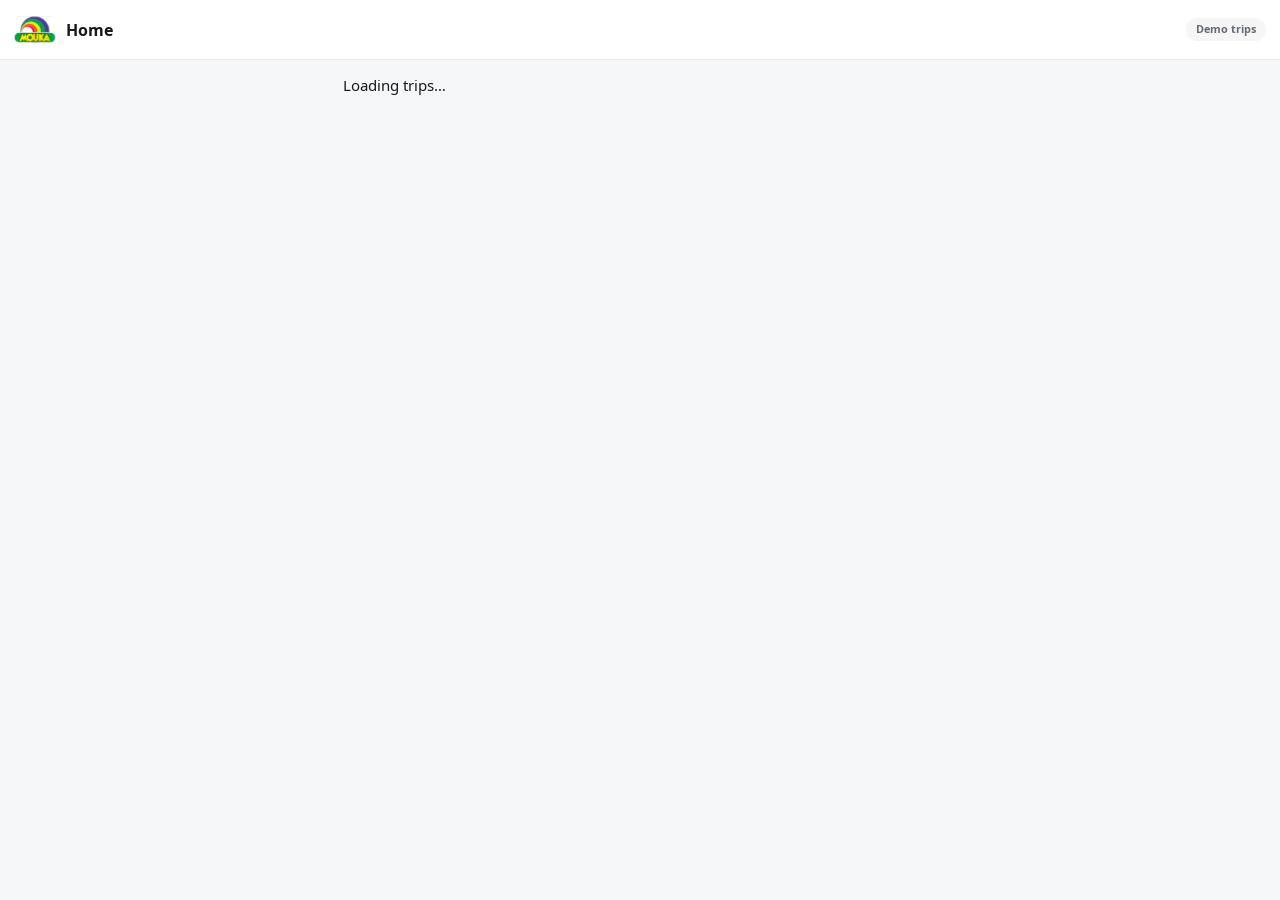
<file: android/assets/index.html>
<!doctype html>
<html lang="en">
<head>
<meta charset="utf-8">
<meta name="viewport" content="width=device-width, initial-scale=1, viewport-fit=cover">
<meta http-equiv="Content-Security-Policy" content="default-src 'self' file:; script-src 'self' file:; style-src 'self' file:; img-src 'self' file:; font-src 'self' file:; connect-src 'none'; object-src 'none'; frame-src 'none'; base-uri 'none'; form-action 'none'">
<title>Mouka Driver</title>
<link rel="stylesheet" href="driver.css">
<script defer src="driver.js"></script>
</head>
<body>
<header id="topbar" class="top">
  <button type="button" id="back" aria-label="Back" hidden>&#8592;</button>
  <img src="mouka.svg" alt="Mouka"><strong id="title">Home</strong>
  <span class="preview">Demo trips</span>
</header>
<main><div id="screen"><p>Loading trips…</p></div></main>
<footer id="dock" hidden></footer>
<nav id="tabs" aria-label="App sections" hidden></nav>
<dialog id="confirm">
  <h2 id="confirmTitle"></h2><p id="confirmText"></p>
  <div class="dialogActions"><button id="cancel" class="button">Cancel</button><button id="approve" class="button primary"></button></div>
</dialog>
<p id="toast" role="status" aria-live="polite" hidden></p>
<p id="notice" role="status" aria-live="polite" hidden></p>
</body>
</html>
</file>
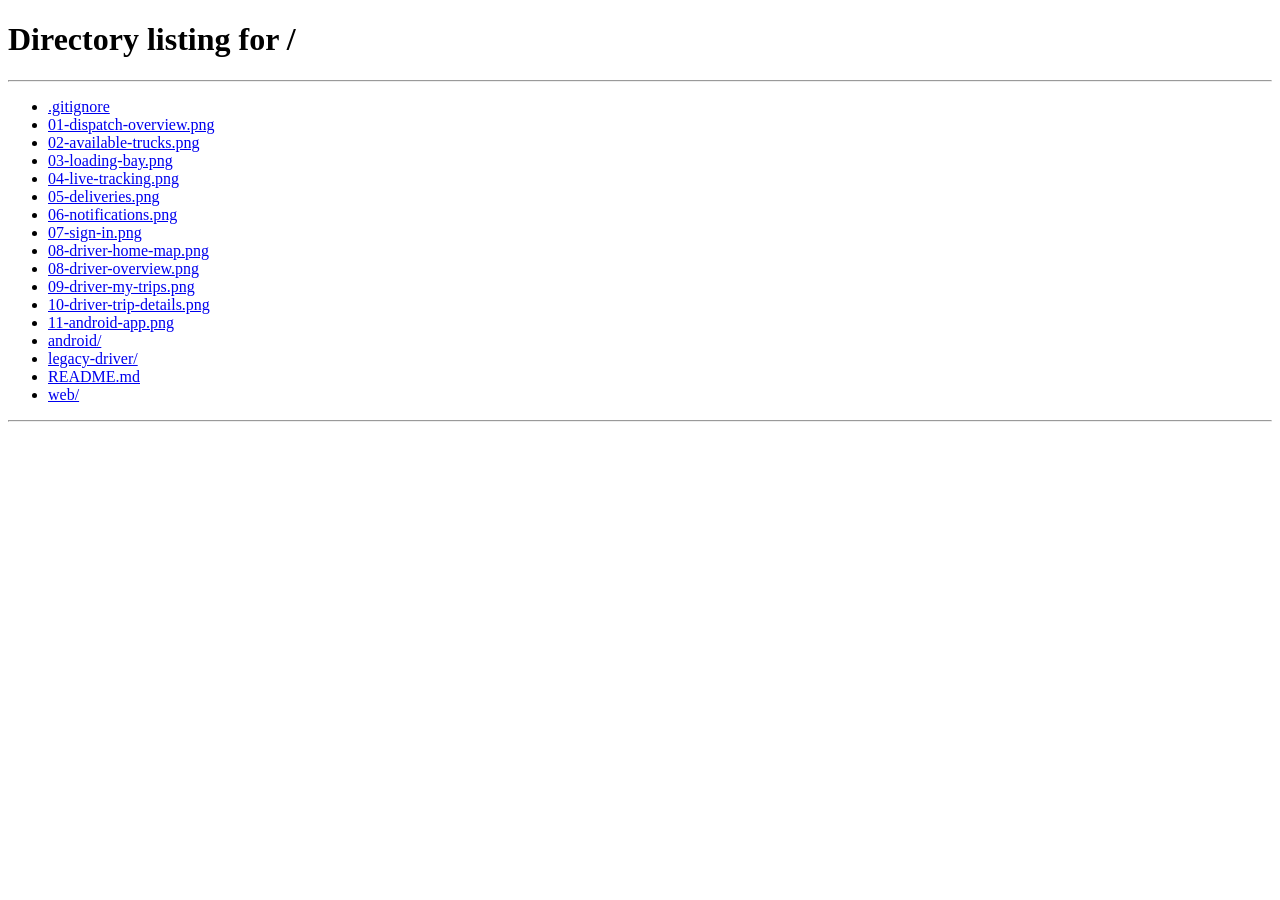
<file: web/driver/index.html>
<!doctype html>
<html lang="en">
<head>
<meta charset="utf-8">
<meta name="viewport" content="width=device-width, initial-scale=1, viewport-fit=cover">
<meta http-equiv="Content-Security-Policy" content="default-src 'self'; script-src 'self'; style-src 'self'; img-src 'self'; font-src 'self'; connect-src 'none'; object-src 'none'; frame-src https://www.openstreetmap.org; base-uri 'none'; form-action 'none'">
<title>Mouka Driver | Browser preview</title>
<meta name="description" content="Try the Mouka Driver trip and delivery workflow with sample assignments.">
<link rel="icon" href="mouka.svg" type="image/svg+xml">
<link rel="stylesheet" href="driver.css">
<script defer src="preview.js"></script>
<script defer src="driver.js"></script>
<script defer src="workspace.js"></script>
<script type="module" src="workspace-entry.js"></script>
</head>
<body>
<div id="driverWorkspace" class="workspace" hidden>
<button id="navScrim" type="button" class="nav-scrim" aria-label="Close navigation" hidden></button>
<aside id="driverSidebar" class="driver-sidebar" aria-label="Driver workspace navigation">
  <div class="side-brand"><img src="mouka.svg" alt="Mouka"><div><strong>Mouka Driver</strong><small>Delivery workspace</small></div><button id="railToggle" type="button" class="plain-icon" aria-label="Collapse sidebar" title="Collapse sidebar"></button><button id="navClose" type="button" class="plain-icon" aria-label="Close navigation"></button></div>
  <button type="button" id="sideSearch" class="side-search" title="Search"></button>
  <nav id="driverNav" aria-label="Driver workspace"></nav>
  <button type="button" id="darkSwitch" class="dark-switch" role="switch" aria-checked="false" title="Dark mode"></button>
  <div class="side-account">
    <div id="driverSettings" class="settings-panel" hidden>
      <strong>Appearance</strong>
      <div id="appearanceOptions" class="theme-options" role="group" aria-label="Appearance"></div>
      <label for="driverFont">Font size</label>
      <select id="driverFont"><option value="compact">Compact</option><option value="standard">Standard</option><option value="large">Large</option></select>
      <button type="button" id="signOut" class="side-link">Sign out</button>
    </div>
    <button id="accountSettings" type="button" aria-expanded="false" aria-controls="driverSettings">
      <span id="sidebarInitials" class="driver-avatar">AD</span><span class="side-identity"><strong>Account settings</strong><small id="sidebarDriver">Driver account</small></span>
      <span id="accountChevron" aria-hidden="true"></span>
    </button>
  </div>
</aside>
<div class="workspace-body">
  <header class="workspace-top">
    <button id="navToggle" type="button" class="plain-icon" aria-controls="driverSidebar" aria-expanded="false" aria-label="Open navigation"></button>
    <span id="workspaceCrumb">Dispatch Overview</span>
    <span class="preview">Browser demo</span>
  </header>
  <main class="workspace-main"><div id="screen"><p>Loading trips…</p></div></main>
</div>
<footer id="dock" hidden></footer>
<nav id="tabbar" class="tabbar" aria-label="Quick navigation"></nav>
<dialog id="confirm">
  <h2 id="confirmTitle"></h2><p id="confirmText"></p>
  <div class="dialogActions"><button id="cancel" class="secondary">Cancel</button><button id="approve" class="primary"></button></div>
</dialog>
<p id="notice" role="status" aria-live="polite" hidden></p>
<dialog id="quickSearch" aria-label="Search trips and pages"></dialog>
</div>
</body>
</html>
</file>
<file: android/assets/driver.css>
/* Mouka Driver for Android. Colours and parts match the Driver web app. */
@font-face{font-family:Noto;src:url(NotoSans-Regular.woff) format("woff");font-display:swap}
@font-face{font-family:Noto;src:url(NotoSans-Bold.woff) format("woff");font-weight:700;font-display:swap}
:root { color-scheme:light; --bg:#f6f7f8; --surface:#fff; --soft:#f5f4f2; --pill:#f6f6f7; --edge:#e9eaec; --strong:#d5d9df; --ink:#17191c; --muted:#656b73; --accent:#2563d9; --accent-soft:#eaf1fd; --violet:#4a31c9; --violet-fill:#5b3fe8; --violet-soft:#f1eefd; --green:#0c7a48; --green-soft:#e3f6ec; --amber:#96500a; --amber-soft:#fdf1df; --red:#b4232f; --red-soft:#fdebec; --dark:#1b1210; --on-dark:#fff; --land:#eef0f1; --building:#e1e4e7; --street:#fff; --water:#ccd5dd; --highway:#f8dc94; --shadow:0 1px 2px #1018280f; --lift:0 12px 30px #10182822; }
:root[data-theme="dark"] { color-scheme:dark; --bg:#0f1620; --surface:#17212e; --soft:#121b26; --pill:#121b26; --edge:#29384a; --strong:#3a4d63; --ink:#eef2f7; --muted:#a3b1c2; --accent:#7bb0ff; --accent-soft:#1d3354; --violet:#c3b6ff; --violet-soft:#241f44; --green:#7bdca9; --green-soft:#163a2d; --amber:#ffcb80; --amber-soft:#3f3018; --red:#ffa8b0; --red-soft:#46232b; --dark:#eef2f7; --on-dark:#121b26; --land:#14202f; --building:#1a293b; --street:#263a50; --water:#0b141f; --highway:#6d5a2c; --shadow:0 1px 2px #0006; --lift:0 14px 34px #0008; }
* { box-sizing:border-box; }
[hidden] { display:none !important; }
html { -webkit-text-size-adjust:100%; }
body { margin:0; background:var(--bg); color:var(--ink); font:15px/1.5 Inter,"Segoe UI",Noto,Roboto,system-ui,sans-serif; -webkit-font-smoothing:antialiased; }
button, input, select, textarea { font:inherit; color:inherit; }
button { cursor:pointer; -webkit-tap-highlight-color:transparent; }
button:disabled { cursor:default; opacity:.45; }
:focus-visible { outline:2px solid var(--accent); outline-offset:2px; }
h1, h2, p { margin:0; }
h1 { font-size:1.35rem; font-weight:700; letter-spacing:-.02em; line-height:1.25; }
h1[tabindex="-1"]:focus { outline:none; }
h2 { font-size:1rem; font-weight:650; }
strong, b { font-weight:600; }
small { color:var(--muted); font-size:.78rem; }
.icon { width:20px; height:20px; flex:none; vertical-align:middle; }
@keyframes rise { from { opacity:0; transform:translateY(8px); } to { opacity:1; transform:none; } }

.top { position:sticky; top:0; z-index:3; display:flex; align-items:center; gap:10px; min-height:60px; padding:8px 14px; border-bottom:1px solid var(--edge); background:var(--surface); }
.top img { width:42px; height:32px; object-fit:contain; }
.top strong { flex:1; font-size:1rem; }
.top .preview { padding:3px 10px; border-radius:99px; background:var(--pill); color:var(--muted); font-size:.68rem; font-weight:600; }
#back { display:grid; place-items:center; width:42px; height:42px; padding:0; border:0; border-radius:50%; background:var(--pill); }
main { max-width:620px; margin:auto; padding:14px 13px 92px; }
body.has-dock main { padding-bottom:190px; }
body.signed-out main { max-width:620px; padding:0; }
#screen { display:grid; grid-template-columns:minmax(0,1fr); gap:13px; animation:rise .2s ease-out; }

.button { display:inline-flex; align-items:center; justify-content:center; gap:8px; min-height:48px; padding:10px 18px; border:1px solid var(--edge); border-radius:14px; background:var(--surface); font-weight:600; box-shadow:var(--shadow); transition:transform .1s; }
.button:active { transform:scale(.98); }
.button.wide { width:100%; }
.button.primary { border-color:transparent; background:#2563d9; color:#fff; }
.button.purple { border-color:transparent; background:var(--violet-fill); color:#fff; box-shadow:0 8px 18px #5b3fe83d; }
.button.accept, .button.confirm { border-color:transparent; background:#0c7a48; color:#fff; }
.button.end, .button.danger { border-color:transparent; background:#b4232f; color:#fff; }
.more { padding:6px 0; border:0; background:none; color:var(--violet); font-size:.8rem; font-weight:600; }
.chip { display:inline-flex; align-items:center; gap:6px; padding:3px 10px; border-radius:99px; background:var(--soft); color:var(--muted); font-size:.68rem; font-weight:600; letter-spacing:0; text-transform:none; white-space:nowrap; }
.chip::before { content:''; width:6px; height:6px; border-radius:50%; background:currentColor; }
.chip.green { background:var(--green-soft); color:var(--green); }
.chip.amber { background:var(--amber-soft); color:var(--amber); }
.chip.violet { background:var(--violet-soft); color:var(--violet); }
.chip.red { background:var(--red-soft); color:var(--red); }
.avatar { display:grid; place-items:center; flex:none; width:48px; height:48px; border-radius:50%; background:#dcebfa; color:#124a80; font-weight:800; }

.panel { min-width:0; padding:16px 15px; border:1px solid var(--edge); border-radius:18px; background:var(--surface); }
.panel > header { display:flex; align-items:flex-start; justify-content:space-between; gap:10px; margin-bottom:12px; }
.panel > header small { display:block; }
.eyebrow { display:flex; align-items:center; justify-content:space-between; gap:8px; color:var(--muted); font-size:.7rem; font-weight:600; letter-spacing:.07em; text-transform:uppercase; }
.summary h1 { margin:7px 0 12px; }
.summary dl { display:grid; grid-template-columns:1fr 1fr; gap:12px; margin:0; }
.summary dt { color:var(--muted); font-size:.72rem; }
.summary dd { margin:1px 0 0; font-size:.86rem; font-weight:600; overflow-wrap:anywhere; }
.empty { display:grid; justify-items:center; gap:9px; padding:36px 18px; color:var(--muted); text-align:center; }
.empty .icon { width:36px; height:36px; }
.empty h2 { color:var(--ink); }
.none { padding:18px; border:1px dashed var(--strong); border-radius:13px; color:var(--muted); text-align:center; }
.demo-note { display:flex; gap:9px; padding:10px 12px; border-radius:13px; background:var(--accent-soft); color:var(--accent); font-size:.78rem; }
.demo-note .icon { width:17px; height:17px; margin-top:1px; }
.hint { color:var(--muted); font-size:.78rem; text-align:center; }

.rows { margin:0; padding:0; list-style:none; }
.rows li + li { border-top:1px solid var(--edge); }
.rows button { display:flex; align-items:center; gap:12px; width:100%; min-height:62px; padding:9px 0; border:0; background:transparent; text-align:left; }
.row-icon { display:grid; place-items:center; flex:none; width:40px; height:40px; border-radius:12px; background:var(--accent-soft); color:var(--accent); }
.row-copy { flex:1; min-width:0; }
.row-copy strong, .row-copy small { display:block; overflow-wrap:anywhere; }
.rows button > .icon { width:17px; color:var(--muted); }

/* Welcome */
.welcome { display:flex; flex-direction:column; min-height:100vh; }
.welcome-art { display:flex; flex:1; flex-direction:column; justify-content:flex-end; align-items:flex-start; min-height:330px; padding:26px 22px; background:linear-gradient(180deg,#07182a99,#07182a33 45%,#07182af0),url(access-depot.webp) 63% center/cover #14283a; color:#fff; }
.welcome-art img { width:96px; height:64px; margin-bottom:auto; object-fit:contain; }
.welcome-art h1 { font-size:2.1rem; }
.welcome-art p { color:#d8e6f4; }
.welcome-card { display:grid; gap:12px; padding:24px 20px 32px; background:var(--surface); }
.welcome-card p { color:var(--muted); }

/* Home */
.greeting p { color:var(--muted); font-size:.68rem; font-weight:600; letter-spacing:.07em; text-transform:uppercase; }
.request-alert { display:flex; align-items:center; gap:12px; width:100%; padding:13px; border:1px solid var(--violet-fill); border-radius:16px; background:var(--violet-soft); text-align:left; }
.request-alert > span:first-child { display:grid; place-items:center; flex:none; width:42px; height:42px; border-radius:13px; background:var(--violet-fill); color:#fff; }
.request-alert > span:nth-child(2) { flex:1; }
.request-alert strong, .request-alert small { display:block; }
.stats { display:grid; grid-template-columns:repeat(4,minmax(0,1fr)); gap:7px; }
.stats button { min-width:0; padding:9px 4px; border:1px solid var(--edge); border-radius:14px; background:var(--surface); text-align:center; }
.stats span { display:block; overflow:hidden; color:var(--muted); font-size:.62rem; font-weight:600; text-overflow:ellipsis; text-transform:uppercase; white-space:nowrap; }
.stats b { display:block; font-size:1.35rem; }
.stage { display:grid; gap:9px; padding:17px 14px 14px; border-radius:20px; background:var(--soft); border:1px solid var(--edge); }
.stage h2 { font-size:1.2rem; }
.flag { display:flex; align-items:center; gap:9px; color:var(--violet); font-size:.68rem; font-weight:700; letter-spacing:.07em; text-transform:uppercase; }
.flag i { width:10px; height:10px; border-radius:50%; background:var(--violet-fill); box-shadow:0 0 0 4px #5b3fe82b; }
.flag.completed { color:var(--green); }
.flag.completed i { background:#17a354; box-shadow:0 0 0 4px #17a3542b; }
.stage .button { min-height:52px; margin-top:3px; }

/* Map */
.map { position:relative; height:270px; margin:0; overflow:hidden; border:1px solid var(--edge); border-radius:16px; background:var(--land); }
.map.tall { height:310px; }
.map svg { width:100%; height:100%; overflow:visible; }
.map figcaption { position:absolute; bottom:7px; left:7px; padding:1px 7px; border-radius:5px; background:var(--surface); color:var(--muted); font-size:.62rem; }
.map .land { fill:var(--land); }
.map .building { fill:var(--building); }
.map .street { fill:none; stroke:var(--street); stroke-width:2.5; }
.map .water { fill:none; stroke:var(--water); stroke-width:34; }
.map .highway { fill:none; stroke:var(--highway); stroke-width:4; }
.map :is(.route-done,.route-ahead) { fill:none; stroke-width:7; stroke-linecap:round; stroke-linejoin:round; }
.map .route-done { stroke:#1b4fb8; }
.map .route-ahead { stroke:#93b4ea; }
.map .marker circle { fill:#1b4fb8; stroke:#fff; stroke-width:4; }
.map .marker.pickup circle { fill:#17191c; }
.map .marker.done circle { fill:#17a354; }
.map .marker rect { fill:var(--surface); }
.map .marker text { fill:var(--ink); font-size:17px; font-weight:700; text-anchor:middle; }
.map .marker .kind { fill:var(--muted); font-size:12px; letter-spacing:.8px; }
.map .vehicle .halo { fill:#2563d92b; }
.map .vehicle .body { fill:#14283a; stroke:#fff; stroke-width:3; }
.map .vehicle .glyph { fill:none; stroke:#fff; stroke-width:2; stroke-linejoin:round; }

.tracking { display:flex; align-items:center; gap:12px; width:100%; padding:12px 14px; border:1px solid var(--edge); border-radius:15px; background:var(--surface); text-align:left; }
.tracking i { flex:none; width:10px; height:10px; border-radius:50%; background:#8b929a; }
.tracking.on i { background:#17a354; animation:pulse 1.8s infinite; }
.tracking.paused i { background:#f0931f; }
.tracking > span { flex:1; min-width:0; }
.tracking strong, .tracking small { display:block; }
.tracking em { color:var(--violet); font-size:.74rem; font-style:normal; font-weight:600; white-space:nowrap; }
@keyframes pulse { 0% { box-shadow:0 0 0 0 #17a35466; } 70% { box-shadow:0 0 0 9px #17a35400; } 100% { box-shadow:0 0 0 0 #17a35400; } }

.stops, .history { margin:0; padding:0; list-style:none; }
.stops li { position:relative; display:flex; align-items:center; gap:12px; padding-bottom:17px; }
.stops li:last-child { padding-bottom:0; }
.stops li:not(:last-child)::before { content:''; position:absolute; top:35px; bottom:2px; left:16px; border-left:2px dashed var(--edge); }
.stops i { display:grid; place-items:center; flex:none; width:34px; height:34px; border:1px solid var(--edge); border-radius:50%; font-size:.78rem; font-style:normal; font-weight:700; }
.stops i .icon { width:17px; height:17px; }
.stops li > span { flex:1; min-width:0; }
.stops strong, .stops small { display:block; }
.stops em { color:var(--violet); font-size:.72rem; font-style:normal; font-weight:600; }
.stops .done i { border-color:transparent; background:var(--green-soft); color:var(--green); }
.stops .done em { color:var(--green); }
.stops .next i { border-color:transparent; background:var(--violet-fill); color:#fff; box-shadow:0 0 0 5px #5b3fe826; }
.history li { position:relative; padding:0 0 14px 22px; font-size:.86rem; font-weight:500; }
.history li:last-child { padding-bottom:0; }
.history li::before { content:''; position:absolute; top:6px; left:1px; width:9px; height:9px; border-radius:50%; background:var(--strong); }
.history li:first-child::before { background:var(--violet-fill); box-shadow:0 0 0 4px #5b3fe826; }
.history li:not(:last-child)::after { content:''; position:absolute; top:19px; bottom:2px; left:5px; border-left:1px solid var(--strong); }

/* My Trips */
.pills { display:flex; gap:7px; overflow-x:auto; padding-bottom:3px; }
.pills button { display:inline-flex; flex:none; align-items:center; gap:7px; min-height:40px; padding:6px 14px; border:1px solid var(--edge); border-radius:99px; background:var(--surface); font-size:.8rem; font-weight:600; }
.pills em { font-style:normal; opacity:.65; }
.pills button[aria-pressed="true"] { border-color:transparent; background:var(--dark); color:var(--on-dark); }
.group { --tone:#8b929a; min-width:0; }
.group.violet { --tone:#6a4cf0; }
.group.amber { --tone:#f0931f; }
.group.green { --tone:#17a354; }
.group h2 { display:flex; align-items:center; gap:9px; margin-bottom:9px; }
.group h2 i { width:9px; height:9px; border-radius:50%; background:var(--tone); }
.group h2 em { padding:0 8px; border-radius:99px; background:var(--surface); font-size:.72rem; font-style:normal; }
.cards, .request-list { display:grid; grid-template-columns:minmax(0,1fr); gap:12px; margin:0; padding:0; list-style:none; }
.trip-card > button { display:block; width:100%; padding:6px; overflow:hidden; border:1px solid var(--edge); border-radius:18px; background:var(--soft); text-align:left; }
.trip-top { position:relative; display:block; height:132px; overflow:hidden; }
.trip-top .chip { position:absolute; z-index:2; top:7px; left:7px; background:var(--surface); box-shadow:var(--shadow); }
.trip-name { position:absolute; z-index:2; bottom:12px; left:9px; width:46%; }
.trip-name strong { display:block; font-size:1.08rem; }
.trip-name small { display:block; }
.truck-picture { position:absolute; top:-3%; left:41%; height:108%; max-width:none; }
.trip-info { display:grid; gap:6px; padding:13px; border:1px solid var(--edge); border-radius:13px; background:var(--surface); }
.measure { display:flex; justify-content:space-between; gap:8px; margin-top:5px; color:var(--muted); font-size:.76rem; }
progress { display:block; width:100%; height:6px; border:0; border-radius:9px; overflow:hidden; appearance:none; background:var(--edge); }
progress::-webkit-progress-bar { background:var(--edge); }
progress::-webkit-progress-value { background:#f0931f; border-radius:9px; }
progress.violet::-webkit-progress-value { background:var(--violet-fill); }
progress.green::-webkit-progress-value { background:#17a354; }

.request { display:grid; gap:8px; padding:16px 14px; border:1px solid var(--edge); border-radius:18px; background:var(--surface); box-shadow:var(--shadow); }
.request .button { margin-top:6px; }

.list-tools { display:flex; align-items:center; justify-content:space-between; gap:10px; color:var(--muted); font-size:.8rem; }
.notices { margin:0; padding:0; list-style:none; overflow:hidden; border:1px solid var(--edge); border-radius:18px; background:var(--surface); }
.notices li + li { border-top:1px solid var(--edge); }
.notices button { display:flex; align-items:center; gap:12px; width:100%; min-height:78px; padding:12px; border:0; background:transparent; text-align:left; }
.notices button > .icon { width:17px; color:var(--muted); }
.notices .row-copy strong { font-weight:500; }
.notices .unseen .row-copy strong { font-weight:700; }
.notices strong i { display:inline-block; width:7px; height:7px; margin-left:7px; border-radius:50%; background:#e0444f; }
.solid { display:grid; place-items:center; flex:none; width:44px; height:44px; border-radius:14px; background:var(--dark); color:var(--on-dark); }

.banner { display:flex; align-items:center; gap:13px; width:100%; padding:16px; border:0; border-radius:18px; background:var(--violet-soft); text-align:left; }
.banner > span:nth-child(2) { flex:1; min-width:0; }
.banner strong, .banner small { display:block; }
.segments { display:grid; grid-template-columns:repeat(3,1fr); gap:3px; padding:4px; border-radius:13px; background:var(--pill); }
.segments button { min-height:42px; border:0; border-radius:10px; background:transparent; font-size:.82rem; font-weight:600; }
.segments button[aria-pressed="true"] { background:var(--surface); box-shadow:var(--shadow); }

.categories { display:grid; grid-template-columns:repeat(2,minmax(0,1fr)); gap:9px; }
.categories button { display:flex; align-items:center; gap:10px; min-height:62px; padding:10px; border:1px solid var(--edge); border-radius:15px; background:var(--surface); font-size:.8rem; font-weight:600; text-align:left; }
.categories button span { display:grid; place-items:center; flex:none; width:38px; height:38px; border-radius:12px; background:var(--dark); color:var(--on-dark); }
.categories button[aria-pressed="true"] { border-color:var(--violet-fill); box-shadow:0 0 0 1px var(--violet-fill); }
.categories button[aria-pressed="true"] span { background:var(--violet-fill); color:#fff; }
.form { display:grid; grid-template-columns:minmax(0,1fr); gap:8px; }
.form > label { font-size:.8rem; font-weight:600; }
.form input:not([type="radio"]), .form select, .form textarea { display:block; width:100%; min-width:0; min-height:48px; margin-top:3px; padding:10px 12px; border:1px solid var(--strong); border-radius:12px; background:var(--surface); }
.form textarea { min-height:110px; resize:vertical; }
.form .choice { display:flex; align-items:center; gap:12px; min-height:48px; padding:10px 13px; border:1px solid var(--edge); border-radius:13px; font-weight:500; }
.choice input { width:20px; height:20px; accent-color:#5b3fe8; }
.reports { margin:0; padding:0; list-style:none; }
.reports li { padding:11px 0; border-top:1px solid var(--edge); }
.reports li:first-child { border-top:0; padding-top:0; }
.reports strong, .reports small { display:block; }
.reports p { overflow-wrap:anywhere; }
.health { --tone:#8b929a; display:flex; gap:13px; padding:15px; border:1px solid var(--edge); border-radius:17px; background:var(--surface); }
.health.green { --tone:#17a354; }
.health.amber { --tone:#f0931f; }
.health.violet { --tone:#6a4cf0; }
.health > span { position:relative; display:grid; place-items:center; flex:none; width:46px; height:46px; overflow:hidden; border-radius:14px; color:var(--tone); }
.health > span::before { content:''; position:absolute; inset:0; background:var(--tone); opacity:.15; }
.health strong { display:block; font-size:1.05rem; }
.health p { color:var(--muted); font-size:.8rem; }
.faq { overflow:hidden; border:1px solid var(--edge); border-radius:18px; background:var(--surface); }
.faq details + details { border-top:1px solid var(--edge); }
.faq summary { display:flex; align-items:center; justify-content:space-between; gap:10px; min-height:56px; padding:12px 15px; list-style:none; font-weight:600; }
.faq summary::-webkit-details-marker { display:none; }
.faq summary::after { content:'+'; color:var(--muted); font-size:1.3rem; }
.faq details[open] summary::after { content:'−'; }
.faq p { padding:0 15px 15px; color:var(--muted); }

/* Bottom bar and tabs */
#dock { position:fixed; z-index:3; right:0; bottom:66px; left:0; border-top:1px solid var(--edge); background:var(--surface); box-shadow:0 -8px 24px #10182814; }
.bar { display:grid; gap:4px; max-width:620px; margin:auto; padding:10px 14px; }
.bar .button { min-height:54px; font-size:1rem; }
.bar p { color:var(--muted); font-size:.74rem; text-align:center; }
.bar.split { grid-template-columns:1fr 1.7fr; gap:10px; }
#tabs { position:fixed; z-index:4; right:0; bottom:0; left:0; display:grid; grid-template-columns:repeat(5,1fr); height:66px; padding:5px; border-top:1px solid var(--edge); background:var(--surface); }
#tabs button { position:relative; display:grid; place-content:center; justify-items:center; gap:3px; min-width:0; padding:0; border:0; border-radius:13px; background:transparent; color:var(--muted); font-size:.64rem; font-weight:600; }
#tabs button[aria-current="page"] { background:var(--accent-soft); color:var(--accent); }
#tabs em { position:absolute; top:3px; left:calc(50% + 6px); min-width:18px; padding:0 4px; border:2px solid var(--surface); border-radius:99px; background:#d6383d; color:#fff; font-size:.62rem; font-style:normal; line-height:15px; }
dialog { width:calc(100% - 32px); max-width:390px; padding:20px; border:1px solid var(--edge); border-radius:20px; background:var(--surface); color:var(--ink); box-shadow:var(--lift); }
dialog[open] { animation:rise .18s ease-out; }
dialog::backdrop { background:#0f172680; }
dialog p { margin:7px 0 17px; color:var(--muted); }
.dialogActions { display:grid; grid-template-columns:1fr 1fr; gap:9px; }
#notice, #toast { position:fixed; z-index:6; right:13px; bottom:182px; left:13px; max-width:520px; margin:auto; padding:12px 15px; border-radius:13px; box-shadow:var(--lift); font-size:.84rem; text-align:center; }
#notice { background:var(--amber-soft); color:var(--amber); }
#toast { background:#17191c; color:#fff; animation:rise .18s ease-out; }
body:not(.has-dock) :is(#notice,#toast) { bottom:80px; }
@media (max-width:340px) { .stats { grid-template-columns:repeat(2,minmax(0,1fr)); } }
@media (prefers-reduced-motion:reduce) { *, *::before, *::after { animation-duration:.001ms !important; animation-iteration-count:1 !important; transition-duration:.001ms !important; } }
</file>
<file: web/driver/driver.css>
/* Mouka Driver web workspace. Follows the Dispatch screens. */
@font-face{font-family:Noto;src:url(NotoSans-Regular.woff) format("woff");font-display:swap}
@font-face{font-family:Noto;src:url(NotoSans-Bold.woff) format("woff");font-weight:700;font-display:swap}

:root { --bg:#f6f7f8; --surface:#fff; --soft:#f5f4f2; --pill:#f6f6f7; --hover:#f0f2f5; --edge:#e9eaec; --edge-strong:#d5d9df; --ink:#17191c; --muted:#656b73; --accent:#2563d9; --accent-soft:#eaf1fd; --violet:#4a31c9; --violet-fill:#5b3fe8; --violet-soft:#f1eefd; --green:#0c7a48; --green-soft:#e3f6ec; --amber:#96500a; --amber-soft:#fdf1df; --red:#b4232f; --red-soft:#fdebec; --dark:#1b1210; --on-dark:#fff; --land:#eef0f1; --building:#e1e4e7; --street:#fff; --water:#ccd5dd; --highway:#f8dc94; --shadow:0 1px 2px #1018280d; --lift:0 12px 30px #10182819; }
.workspace[data-theme="dark"] { color-scheme:dark; --bg:#0f1620; --surface:#17212e; --soft:#121b26; --pill:#121b26; --hover:#202d3d; --edge:#29384a; --edge-strong:#3a4d63; --ink:#eef2f7; --muted:#a3b1c2; --accent:#7bb0ff; --accent-soft:#1d3354; --violet:#c3b6ff; --violet-soft:#241f44; --green:#7bdca9; --green-soft:#163a2d; --amber:#ffcb80; --amber-soft:#3f3018; --red:#ffa8b0; --red-soft:#46232b; --dark:#eef2f7; --on-dark:#121b26; --land:#14202f; --building:#1a293b; --street:#263a50; --water:#0b141f; --highway:#6d5a2c; --shadow:0 1px 2px #0006; --lift:0 14px 34px #0007; }

* { box-sizing:border-box; }
[hidden] { display:none !important; }
body { margin:0; background:var(--bg); color:#17191c; font:.875rem/1.5 Inter,"Segoe UI Variable Text","Segoe UI",Noto,system-ui,sans-serif; -webkit-font-smoothing:antialiased; }
button, input, select, textarea { font:inherit; color:inherit; }
button { cursor:pointer; -webkit-tap-highlight-color:transparent; }
button:disabled { cursor:default; opacity:.45; }
a { color:inherit; text-decoration:none; }
:focus-visible { outline:2px solid var(--accent); outline-offset:2px; }
h1, h2, h3, p { margin:0; }
h1 { font-size:1.2rem; font-weight:700; letter-spacing:-.015em; }
h1[tabindex="-1"]:focus { outline:none; }
h2 { font-size:.98rem; font-weight:650; letter-spacing:-.01em; }
h3 { font-size:.92rem; font-weight:650; }
strong, b { font-weight:600; }
small { color:var(--muted); font-size:.74rem; }
.muted { color:var(--muted); }
.icon { width:1.1rem; height:1.1rem; flex:none; vertical-align:middle; }
kbd { padding:1px 6px; border:1px solid var(--edge); border-radius:5px; background:var(--surface); color:var(--muted); font:500 .68rem/1.6 inherit; font-family:inherit; white-space:nowrap; }
select, textarea, input:not([type="checkbox"]) { width:100%; min-width:0; min-height:42px; padding:8px 12px; border:1px solid var(--edge-strong); border-radius:11px; background:var(--surface); }
select:focus-visible, textarea:focus-visible, input:focus-visible { outline:none; border-color:var(--accent); box-shadow:0 0 0 3px #2563d92b; }
textarea { min-height:112px; resize:vertical; }
@keyframes rise { from { opacity:0; transform:translateY(6px); } to { opacity:1; transform:none; } }

/* Buttons, chips and meters */
.button, .primary, .secondary { display:inline-flex; align-items:center; justify-content:center; gap:8px; min-height:42px; padding:8px 17px; border:1px solid var(--edge); border-radius:13px; background:var(--surface); font-size:.8rem; font-weight:600; box-shadow:var(--shadow); transition:transform .1s, border-color .15s, background-color .15s, opacity .15s; }
.button:hover, .secondary:hover { border-color:var(--edge-strong); background:var(--hover); }
.button:active, .primary:active { transform:translateY(1px); }
.primary { border-color:transparent; background:#2563d9; color:#fff; }
.primary:hover { background:#1d52b8; }
.primary.purple { background:var(--violet-fill); box-shadow:0 8px 18px #5b3fe83d; }
.button.solid, .button.solid:hover { border-color:transparent; background:var(--dark); color:var(--on-dark); }
.button.solid:hover:not(:disabled) { opacity:.87; }
.button.small { min-height:34px; padding:5px 13px; border-radius:11px; font-size:.74rem; }
.button.wide { width:100%; }
.more { display:inline-flex; align-items:center; gap:4px; padding:0; border:0; background:none; color:var(--violet); font-size:.76rem; font-weight:600; }
.more .icon { width:.8rem; height:.8rem; }
.more:hover { text-decoration:underline; }
.round { position:relative; display:grid; place-items:center; flex:none; width:42px; height:42px; padding:0; border:0; border-radius:50%; background:var(--pill); }
.round:hover { box-shadow:0 0 0 1px var(--edge-strong); }
.round.me { background:var(--violet-soft); color:var(--violet); font-size:.76rem; font-weight:700; }
.dot { position:absolute; top:9px; right:10px; width:7px; height:7px; border-radius:50%; background:#e0444f; }
.icon-only { display:grid; place-items:center; width:36px; height:36px; padding:0; border:0; border-radius:50%; background:transparent; color:var(--muted); }
.icon-only:hover { background:var(--edge); color:var(--ink); }
.chip { display:inline-flex; align-items:center; gap:6px; flex:none; padding:3px 10px; border-radius:99px; background:var(--soft); color:var(--muted); font-size:.68rem; font-weight:600; letter-spacing:0; white-space:nowrap; }
.chip::before { content:''; width:6px; height:6px; border-radius:50%; background:currentColor; }
.chip.green { background:var(--green-soft); color:var(--green); }
.chip.amber { background:var(--amber-soft); color:var(--amber); }
.chip.violet { background:var(--violet-soft); color:var(--violet); }
.chip.red { background:var(--red-soft); color:var(--red); }
.meter, progress { display:block; width:100%; height:6px; border:0; border-radius:9px; overflow:hidden; appearance:none; background:var(--edge); }
progress::-webkit-progress-bar { background:var(--edge); }
progress::-webkit-progress-value { background:#8b929a; border-radius:9px; transition:width .4s; }
.meter.green::-webkit-progress-value { background:#17a354; }
.meter.violet::-webkit-progress-value { background:var(--violet-fill); }
.meter.amber::-webkit-progress-value { background:#f0931f; }
progress::-moz-progress-bar { background:var(--violet-fill); }
.avatar { display:grid; place-items:center; flex:none; width:36px; height:36px; border-radius:50%; background:#dcebfa; color:#124a80; font-size:.74rem; font-weight:800; }
.avatar.large { width:74px; height:74px; font-size:1.4rem; }

/* Shell and sidebar */
.workspace { display:grid; grid-template-columns:240px minmax(0,1fr); min-height:100vh; background:var(--surface); color:var(--ink); }
.workspace[data-font="compact"] { zoom:.93; }
.workspace[data-font="large"] { zoom:1.1; }
.driver-sidebar { position:sticky; top:0; z-index:12; display:flex; flex-direction:column; gap:9px; height:100vh; padding:14px 12px 12px; border-right:1px solid var(--edge); background:var(--surface); }
.side-brand { display:flex; align-items:center; gap:10px; }
.side-brand img { width:44px; height:34px; object-fit:contain; }
.side-brand > div { flex:1; min-width:0; line-height:1.3; }
.side-brand strong, .side-brand small { display:block; white-space:nowrap; }
.plain-icon { display:grid; place-items:center; width:32px; height:32px; padding:0; border:1px solid transparent; border-radius:9px; background:transparent; color:var(--muted); }
.plain-icon:hover { background:var(--hover); }
.side-search { display:flex; align-items:center; gap:9px; min-height:36px; padding:5px 9px; border:1px solid var(--edge); border-radius:9px; background:var(--pill); color:var(--muted); font-size:.8rem; text-align:left; }
.side-search span { flex:1; }
#driverNav { flex:1; min-height:0; overflow-y:auto; scrollbar-width:thin; scrollbar-color:var(--edge-strong) transparent; }
.side-group > p { padding:8px 10px 4px; color:var(--muted); font-size:.66rem; font-weight:600; letter-spacing:.08em; text-transform:uppercase; }
.side-link { display:flex; align-items:center; gap:10px; width:100%; min-height:35px; margin-bottom:2px; padding:5px 10px; border:1px solid transparent; border-radius:9px; background:transparent; color:var(--muted); font-size:.83rem; font-weight:500; text-align:left; }
.side-link > span { flex:1; white-space:nowrap; }
.side-link:hover { background:var(--hover); color:var(--ink); }
.side-link[aria-current="page"] { border-color:var(--edge); background:var(--surface); box-shadow:var(--shadow); color:var(--ink); font-weight:600; }
.side-link[aria-current="page"] .icon { color:var(--accent); }
.side-link em { min-width:20px; padding:0 6px; border-radius:99px; background:var(--pill); font-size:.68rem; font-style:normal; font-weight:600; line-height:1.7; text-align:center; }
.branch { position:relative; }
.branch > .side-link { padding-right:38px; }
.fold { position:absolute; top:3px; right:5px; display:grid; place-items:center; width:28px; height:28px; padding:0; border:0; border-radius:7px; background:transparent; color:var(--muted); }
.fold .icon { width:.85rem; transition:transform .18s; }
.branch.open > .fold .icon { transform:rotate(90deg); }
.branch ul { margin:0 0 6px 19px; padding:0 0 0 10px; border-left:1px solid var(--edge-strong); list-style:none; }
.branch li button { display:flex; justify-content:space-between; gap:8px; width:100%; padding:5px 9px; border:0; border-radius:8px; background:transparent; color:var(--muted); font-size:.77rem; text-align:left; }
.branch li button em { font-style:normal; }
.branch li button:hover { background:var(--hover); color:var(--ink); }
.branch li button[aria-current="true"] { background:var(--accent-soft); color:var(--accent); font-weight:600; }
.side-card { display:grid; gap:9px; width:100%; margin-top:10px; padding:12px; border:1px solid var(--edge); border-radius:14px; background:linear-gradient(165deg,var(--accent-soft),var(--surface) 75%); text-align:left; }
.side-card strong, .side-card small { display:block; }
.dark-switch { display:flex; align-items:center; gap:10px; width:100%; min-height:32px; padding:4px 10px; border:0; border-radius:9px; background:transparent; color:var(--muted); font-size:.82rem; font-weight:500; }
.dark-switch span { flex:1; text-align:left; }
.dark-switch i { position:relative; width:34px; height:20px; border-radius:99px; background:var(--edge-strong); }
.dark-switch i::after { content:''; position:absolute; top:3px; left:3px; width:14px; height:14px; border-radius:50%; background:#fff; transition:transform .18s; }
.dark-switch[aria-checked="true"] i { background:#2f6fd6; }
.dark-switch[aria-checked="true"] i::after { transform:translateX(14px); }
.side-account { position:relative; padding-top:8px; border-top:1px solid var(--edge); }
#accountSettings { display:flex; align-items:center; gap:10px; width:100%; padding:6px; border:0; border-radius:10px; background:transparent; text-align:left; }
#accountSettings:hover, #accountSettings[aria-expanded="true"] { background:var(--hover); }
.driver-avatar { display:grid; place-items:center; flex:none; width:34px; height:34px; border-radius:9px; background:var(--violet-soft); color:var(--violet); font-size:.76rem; font-weight:700; }
.side-identity { flex:1; min-width:0; line-height:1.3; }
.side-identity strong, .side-identity small { display:block; overflow:hidden; text-overflow:ellipsis; white-space:nowrap; font-size:.78rem; }
.settings-panel { position:absolute; bottom:calc(100% + 6px); left:0; z-index:20; width:216px; padding:11px; border:1px solid var(--edge); border-radius:13px; background:var(--surface); box-shadow:var(--lift); animation:rise .16s ease-out; }
.settings-panel > strong, .settings-panel label { display:block; font-size:.75rem; font-weight:600; }
.settings-panel select { margin:5px 0 9px; min-height:36px; }
.theme-options { display:grid; grid-template-columns:repeat(3,1fr); gap:2px; margin:6px 0 10px; padding:3px; border-radius:10px; background:var(--pill); }
.theme-options button { display:grid; justify-items:center; gap:2px; padding:5px 2px; border:0; border-radius:8px; background:transparent; color:var(--muted); font-size:.68rem; }
.theme-options button[aria-pressed="true"] { background:var(--surface); color:var(--ink); box-shadow:var(--shadow); font-weight:600; }
#signOut { color:var(--red); }

@media (min-width:761px) {
  .workspace-top, .nav-scrim, .tabbar, #navClose { display:none; }
  .workspace.railed { grid-template-columns:68px minmax(0,1fr); }
  .railed .side-brand { flex-direction:column; gap:6px; }
  .railed .side-brand > div, .railed .side-search span, .railed .side-search kbd, .railed .side-group > p, .railed .side-link > span, .railed .side-link em, .railed .fold, .railed .branch ul, .railed .side-card, .railed .dark-switch span, .railed .dark-switch i, .railed .side-identity, .railed #accountChevron { display:none; }
  .railed .side-search, .railed .side-link, .railed .dark-switch, .railed #accountSettings { justify-content:center; padding-inline:0; }
  .railed .branch > .side-link { padding-right:0; }
}

.workspace-body { min-width:0; }
.workspace-main { max-width:1560px; margin:0 auto; padding:0 28px 56px; }
#screen { animation:rise .22s ease-out; }

/* Page header, totals and filters */
.page-head { display:flex; align-items:center; gap:24px; margin:0 -28px; padding:16px 28px; border-bottom:1px solid var(--edge); }
.tools { display:flex; flex:1; align-items:center; justify-content:flex-end; gap:10px; }
.search-pill { display:flex; align-items:center; gap:11px; width:min(340px,100%); height:42px; margin-right:auto; padding:0 10px 0 17px; border:0; border-radius:99px; background:var(--pill); color:var(--muted); font-size:.79rem; text-align:left; }
.search-pill span { flex:1; overflow:hidden; text-overflow:ellipsis; white-space:nowrap; }
.search-pill:hover { box-shadow:0 0 0 1px var(--edge-strong); }
.stat-row { display:flex; flex-wrap:wrap; row-gap:14px; margin:0 -28px; padding:18px 28px; border-bottom:1px solid var(--edge); }
.stat-row > * { display:flex; flex:1 1 190px; align-items:center; gap:14px; min-width:0; padding:5px 16px; border:0; border-left:1px solid var(--edge); background:transparent; text-align:left; }
.stat-row > :first-child { border-left:0; padding-left:0; }
.stat-row i, .solid-icon { display:grid; place-items:center; flex:none; width:48px; height:48px; border-radius:15px; background:var(--dark); color:var(--on-dark); }
.solid-icon.small { width:38px; height:38px; border-radius:12px; }
.stat-row button i { transition:transform .15s; }
.stat-row button:hover i { transform:translateY(-2px); }
.stat-row [aria-pressed="true"] i { box-shadow:0 0 0 3px var(--surface), 0 0 0 5px var(--dark); }
.stat-row > * > span { min-width:0; }
.stat-row > * > span > * { display:block; overflow:hidden; text-overflow:ellipsis; white-space:nowrap; }
.stat-row > * > span > span { font-size:.78rem; font-weight:500; }
.stat-row b { font-size:1.15rem; font-weight:700; line-height:1.35; }
.filters { display:flex; flex-wrap:wrap; align-items:flex-end; gap:14px; padding:22px 0; }
.field-soft { display:grid; gap:7px; flex:0 1 190px; font-size:.74rem; }
.field-soft.grow { flex-basis:260px; }
.field-soft > span { padding-left:12px; color:var(--muted); }
.field-soft input, .field-soft select { border-color:transparent !important; background-color:var(--pill) !important; border-radius:13px; }
.filters > .button { margin-left:auto; }
.toolbar { display:flex; flex-wrap:wrap; align-items:center; justify-content:space-between; gap:12px; margin:18px 0; }
.search-box { position:relative; display:block; width:min(330px,100%); }
.search-box > .icon { position:absolute; top:50%; left:14px; transform:translateY(-50%); color:var(--muted); pointer-events:none; }
.search-box input { padding-left:42px !important; }
.switch { display:flex; gap:2px; padding:3px; border:1px solid var(--edge); border-radius:11px; }
.switch button { display:inline-flex; align-items:center; gap:6px; padding:5px 12px; border:0; border-radius:8px; background:transparent; color:var(--muted); font-size:.76rem; font-weight:550; }
.switch button[aria-pressed="true"] { background:var(--soft); color:var(--ink); }

/* Panels and layouts */
.panel { min-width:0; padding:21px; border:1px solid var(--edge); border-radius:20px; background:var(--surface); }
.panel > header { display:flex; flex-wrap:wrap; align-items:flex-start; justify-content:space-between; gap:8px 16px; margin-bottom:17px; }
.panel > header small { display:block; }
.three { display:grid; grid-template-columns:repeat(3,minmax(0,1fr)); gap:22px; }
.two { display:grid; grid-template-columns:repeat(2,minmax(0,1fr)); gap:22px; margin-top:22px; align-items:start; }
.with-side { display:grid; grid-template-columns:minmax(0,1fr) 320px; gap:24px; align-items:start; }
.column { display:grid; gap:18px; min-width:0; }
.row-actions { display:flex; flex-wrap:wrap; align-items:center; gap:10px; }
.form-result { padding:9px 13px; border-radius:11px; background:var(--green-soft); color:var(--green); }
.panel > .form-result, .column > .form-result { margin-top:12px; }
.form-error { color:var(--red); font-weight:550; }
.empty { display:grid; justify-items:center; gap:8px; padding:40px 18px; color:var(--muted); text-align:center; }
.empty .icon { width:32px; height:32px; }
.empty h2 { color:var(--ink); }
.none { padding:22px; border:1px dashed var(--edge-strong); border-radius:12px; color:var(--muted); text-align:center; list-style:none; }
.list-foot { padding-top:14px; color:var(--muted); font-size:.76rem; }

/* Home */
.home-head { display:flex; flex-wrap:wrap; align-items:center; gap:18px 24px; padding-top:30px; }
.home-head > div:first-child > p { color:var(--muted); font-size:.7rem; font-weight:500; letter-spacing:.06em; text-transform:uppercase; }
.home-head h1 { margin:5px 0; font-size:1.95rem; font-weight:550; letter-spacing:-.03em; }
.home-head > div:first-child > .sub { font-size:.86rem; letter-spacing:0; text-transform:none; }
.home-head .search-pill { margin:0 0 0 auto; width:min(280px,100%); }
.home-stats { display:grid; grid-template-columns:repeat(5,minmax(0,1fr)); margin:26px 0; padding:17px 0; border-block:1px solid var(--edge); }
.home-stats button { min-width:0; padding:2px 20px; border:0; border-left:1px solid var(--edge); background:transparent; text-align:left; }
.home-stats button:first-child { border-left:0; padding-left:4px; }
.home-stats button > * { display:block; overflow:hidden; text-overflow:ellipsis; white-space:nowrap; }
.home-stats span { color:var(--muted); font-size:.68rem; font-weight:500; letter-spacing:.07em; text-transform:uppercase; }
.home-stats b { display:flex; align-items:center; gap:10px; margin:5px 0 1px; font-size:1.8rem; font-weight:550; line-height:1.2; }
.home-stats em { padding:2px 8px; border-radius:99px; background:var(--violet-soft); color:var(--violet); font-size:.68rem; font-style:normal; font-weight:600; }
.home-stats button:hover span { color:var(--violet); }
.home-hero { display:grid; grid-template-columns:minmax(0,1fr) 320px; gap:22px; margin-bottom:22px; }
.stage, .picker { min-width:0; border-radius:20px; background:var(--soft); }
.stage { padding:23px 25px; }
.stage-top { display:flex; flex-wrap:wrap; justify-content:space-between; gap:14px 24px; }
.flag { display:flex; align-items:center; gap:9px; color:var(--violet); font-size:.68rem; font-weight:600; letter-spacing:.07em; text-transform:uppercase; }
.flag i { width:11px; height:11px; border-radius:50%; background:var(--violet-fill); box-shadow:0 0 0 4px #5b3fe82b; }
.flag.completed { color:var(--green); }
.flag.completed i { background:#17a354; box-shadow:0 0 0 4px #17a3542b; }
.stage h2 { display:flex; flex-wrap:wrap; align-items:center; gap:10px; margin:10px 0 4px; font-size:1.3rem; font-weight:550; }
.stage dl { display:flex; gap:26px; margin:0; }
.stage dt { color:var(--muted); font-size:.64rem; letter-spacing:.07em; text-transform:uppercase; }
.stage dd { margin:3px 0 0; font-size:1.05rem; font-weight:550; white-space:nowrap; }
.stage dd.good { color:var(--green); }
.stage dl small { display:block; font-size:.66rem; }
.home-map { position:relative; height:440px; margin-top:16px; overflow:hidden; border:1px solid var(--edge); border-radius:16px; background:var(--land); }
.map-key { position:absolute; top:12px; right:12px; display:flex; gap:14px; padding:7px 13px; border-radius:99px; background:var(--surface); box-shadow:var(--lift); font-size:.72rem; font-weight:550; }
.map-key span { display:flex; align-items:center; gap:6px; }
.map-key i { width:9px; height:9px; border-radius:50%; background:#1b4fb8; }
.map-key .pickup i { background:#17191c; border:2px solid #fff; box-shadow:0 0 0 1px #17191c; }
.workspace[data-theme="dark"] .map-key .pickup i { box-shadow:0 0 0 1px #fff; }
.map-key .done i { background:#17a354; }
.map-zoom { position:absolute; right:12px; bottom:12px; display:flex; align-items:center; gap:2px; padding:4px; border-radius:12px; background:var(--surface); box-shadow:var(--lift); }
.map-zoom button { min-width:32px; height:32px; padding:0 9px; border:0; border-radius:9px; background:transparent; font-weight:600; }
.map-zoom button:hover { background:var(--hover); }
.map-zoom output { min-width:44px; font-size:.72rem; font-weight:600; text-align:center; }
.trip-map .marker.pickup circle { fill:#17191c; }
.trip-map .marker .kind { fill:var(--muted); font-size:9px; letter-spacing:.8px; }
.route-line { display:flex; margin:25px 0 0; padding:0; list-style:none; }
.route-line li { position:relative; flex:1; min-width:0; padding:23px 4px 0; text-align:center; }
.route-line li::before { content:''; position:absolute; top:6px; right:-50%; left:50%; height:2px; background:var(--edge-strong); }
.route-line li:last-child::before { display:none; }
.route-line li.done::before { background:var(--ink); }
.route-line i { position:absolute; z-index:1; top:2px; left:calc(50% - 5px); width:10px; height:10px; border:2px solid var(--ink); border-radius:50%; background:var(--soft); }
.route-line li.done i { background:var(--ink); }
.route-line li.now i { top:0; left:calc(50% - 7px); width:14px; height:14px; border-color:var(--violet-fill); background:var(--violet-fill); box-shadow:0 0 0 5px #5b3fe82e; }
.route-line span, .route-line small { display:block; overflow:hidden; text-overflow:ellipsis; white-space:nowrap; }
.route-line span { font-size:.76rem; font-weight:500; }
.stage-actions { display:flex; flex-wrap:wrap; gap:10px; margin-top:22px; padding-top:18px; border-top:1px solid var(--edge); }
.stage-actions > * { border-radius:99px; }
.picker { display:flex; flex-direction:column; gap:14px; padding:20px 14px 14px; }
.picker > header { padding:0 6px; }
.picker > header small { display:block; }
.picker ul { display:grid; align-content:start; gap:9px; flex:1; margin:0; padding:2px; list-style:none; }
.picker li button { display:flex; align-items:center; gap:11px; width:100%; padding:12px; border:1px solid transparent; border-radius:15px; background:var(--surface); text-align:left; transition:transform .15s, box-shadow .15s; }
.picker li button:hover { transform:translateY(-1px); box-shadow:var(--lift); }
.picker li button[aria-pressed="true"] { border-color:var(--violet-fill); box-shadow:0 0 0 1px var(--violet-fill), 0 8px 20px #5b3fe824; }
.ride-icon { display:grid; place-items:center; flex:none; width:40px; height:40px; border-radius:12px; background:var(--soft); }
.picker [aria-pressed="true"] .ride-icon { background:var(--violet-fill); color:#fff; }
.ride-copy { flex:1; min-width:0; }
.ride-copy strong, .ride-copy small { display:block; overflow:hidden; text-overflow:ellipsis; white-space:nowrap; }
.ride-copy strong { font-size:.78rem; }
.picker .chip { align-self:flex-start; font-size:.6rem; }
.day { display:grid; gap:9px; padding:13px; border-radius:14px; background:var(--surface); }
.day strong, .day small { display:block; }

.stops, .history, .quick { margin:0; padding:0; list-style:none; }
.stops li { position:relative; display:flex; align-items:center; gap:12px; padding-bottom:18px; }
.stops li:last-child { padding-bottom:0; }
.stops li:not(:last-child)::before { content:''; position:absolute; top:34px; bottom:2px; left:15px; border-left:2px dashed var(--edge); }
.stops i { display:grid; place-items:center; flex:none; width:32px; height:32px; border:1px solid var(--edge); border-radius:50%; font-size:.74rem; font-style:normal; font-weight:600; }
.stops i .icon { width:.95rem; height:.95rem; }
.stops li.done i { border-color:transparent; background:var(--green-soft); color:var(--green); }
.stops li.next i { border-color:transparent; background:var(--violet-fill); color:#fff; box-shadow:0 0 0 5px #5b3fe826; }
.stops li > span { flex:1; min-width:0; }
.stops strong, .stops small { display:block; }
.history li { position:relative; padding:0 0 16px 23px; }
.history li:last-child { padding-bottom:0; }
.history li::before { content:''; position:absolute; top:5px; left:1px; width:9px; height:9px; border-radius:50%; background:var(--edge-strong); }
.history li:first-child::before { background:var(--violet-fill); box-shadow:0 0 0 4px #5b3fe826; }
.history li:not(:last-child)::after { content:''; position:absolute; top:19px; bottom:3px; left:5px; border-left:1px solid var(--edge-strong); }
.history strong, .history small { display:block; }
.quick li + li { border-top:1px solid var(--edge); }
.quick button { display:flex; align-items:center; gap:12px; width:100%; padding:11px 4px; border:0; border-radius:10px; background:transparent; text-align:left; }
.quick button:hover { background:var(--pill); }
.quick button > span:first-child { display:grid; place-items:center; flex:none; width:36px; height:36px; border-radius:11px; background:var(--accent-soft); color:var(--accent); }
.quick button > span:nth-child(2) { flex:1; min-width:0; }
.quick strong, .quick small { display:block; }
.quick button > .icon { width:.9rem; color:var(--muted); }

/* My Trips */
.workspace[data-page="trips"] .workspace-body { background:var(--bg); }
.workspace[data-page="trips"] .page-head { margin-bottom:18px; background:var(--surface); }
.tile-stats { display:grid; grid-template-columns:repeat(4,minmax(0,1fr)); }
.tile-stat { position:relative; min-width:0; padding:3px 20px; border:0; background:transparent; text-align:left; }
.tile-stat::before { content:''; position:absolute; top:0; bottom:0; left:0; width:2px; background:var(--edge); }
.tile-stat[aria-pressed="true"]::before { background:#12833f; }
.tile-stat:hover { background:var(--soft); }
.tile-stat > span { display:flex; align-items:center; gap:8px; color:var(--muted); font-size:.78rem; }
.tile-stat[aria-pressed="true"] > span { color:var(--ink); font-weight:600; }
.tile-stat b { display:block; margin:14px 0 2px; font-size:1.45rem; }
.tile-stat small { display:block; }
.section { --tone:#8b929a; margin-bottom:18px; padding:20px; border:1px solid var(--edge); border-radius:16px; background:var(--surface); }
.section.active { --tone:#6a4cf0; }
.section.assigned { --tone:#f0931f; }
.section.completed { --tone:#17a354; }
.section > summary { display:flex; align-items:center; gap:13px; list-style:none; cursor:pointer; }
.section > summary::-webkit-details-marker { display:none; }
.section > summary > span:nth-child(2) { flex:1; }
.section > summary small { display:block; }
.section > summary em { display:inline-block; min-width:22px; margin-left:5px; padding:0 7px; border-radius:99px; background:var(--soft); font-size:.7rem; font-style:normal; line-height:20px; text-align:center; }
.section > summary > .icon { color:var(--muted); transition:transform .2s; }
.section[open] > summary > .icon { transform:rotate(90deg); }
.section[open] > summary { margin-bottom:17px; }
.section-icon { position:relative; display:grid; place-items:center; flex:none; width:40px; height:40px; overflow:hidden; border-radius:11px; color:var(--tone); }
.section-icon::before { content:''; position:absolute; inset:0; background:var(--tone); opacity:.13; }
.section-icon.plain { width:34px; height:34px; color:var(--accent); background:var(--accent-soft); }
.section .none { margin:0; }
.trip-grid { display:grid; grid-template-columns:repeat(auto-fill,minmax(300px,1fr)); gap:16px; margin:0; padding:0; list-style:none; }
.trip-card { display:flex; flex-direction:column; min-width:0; max-width:520px; padding:6px; overflow:hidden; border:1px solid var(--edge); border-radius:16px; background:var(--soft); transition:transform .18s, box-shadow .18s; }
.trip-card:hover { transform:translateY(-3px); box-shadow:var(--lift); }
.trip-top { position:relative; height:152px; }
.trip-top > .chip { position:absolute; z-index:2; top:8px; left:8px; background:var(--surface); box-shadow:var(--shadow); }
.trip-name { position:absolute; z-index:2; bottom:16px; left:10px; width:46%; }
.trip-name h3 { font-size:1rem; }
.trip-name small { display:block; margin-top:3px; }
.trip-photo { position:absolute; top:0; right:-6px; bottom:0; width:61%; overflow:hidden; pointer-events:none; }
.trip-photo > .icon { position:absolute; top:50%; left:50%; width:52px; height:52px; transform:translate(-50%,-50%); color:var(--edge-strong); }
.truck-photo { position:absolute; top:-2%; left:-3%; height:106%; width:auto; max-width:none; opacity:0; transition:opacity .25s, transform .35s; }
.truck-photo.ready { opacity:1; }
.trip-photo:has(.ready) > .icon { display:none; }
.trip-card:hover .truck-photo { transform:translateX(-7px) scale(1.04); }
.trip-info { flex:1; display:grid; gap:10px; padding:14px; border:1px solid var(--edge); border-radius:12px; background:var(--surface); }
.trip-info .line strong, .trip-info .line small { display:block; }
.measure { display:flex; justify-content:space-between; gap:10px; color:var(--muted); font-size:.74rem; }
.trip-grid.list { grid-template-columns:minmax(0,1fr); }
.trip-grid.list .trip-card { display:grid; grid-template-columns:minmax(260px,1fr) minmax(0,1.3fr); gap:6px; max-width:none; }
.trip-grid.list .trip-card:hover { transform:none; }

/* Trip Details, like the Tracking screen */
.workspace[data-page="detail"] .workspace-main { max-width:none; padding:12px 12px 110px; }
.tr-board { display:grid; grid-template-columns:minmax(270px,320px) minmax(0,1fr); gap:12px; padding:10px; border:1px solid var(--edge); border-radius:16px; background:var(--pill); }
.tr-list { min-width:0; padding:10px; border:1px solid var(--edge); border-radius:12px; background:var(--surface); }
.tr-list > header { display:flex; align-items:center; justify-content:space-between; gap:8px; margin-bottom:10px; padding:0 3px; }
.tr-list h1 { font-size:1.02rem; font-weight:600; }
.tr-list .round { width:34px; height:34px; }
.tr-list ul { display:grid; gap:9px; margin:0; padding:0; list-style:none; }
.tr-card button { display:grid; gap:11px; width:100%; padding:12px; border:1px solid var(--edge); border-radius:12px; background:var(--surface); text-align:left; box-shadow:var(--shadow); }
.tr-card.selected button { border-color:#7ea3e8; box-shadow:0 0 0 1px #7ea3e8, 0 0 0 4px #2563d914; }
.tr-card-top { display:flex; align-items:center; gap:9px; }
.tr-card-top strong { flex:1; }
.tr-box { display:grid; place-items:center; width:30px; height:30px; border:1px solid var(--edge); border-radius:9px; }
.tr-ends { display:flex; justify-content:space-between; gap:12px; color:var(--muted); font-size:.71rem; }
.tr-ends > span:last-child { text-align:right; }
.tr-view { display:grid; grid-template-columns:minmax(0,1fr) 300px; gap:12px; min-width:0; }
.tr-map { position:relative; min-height:560px; overflow:hidden; border:1px solid var(--edge); border-radius:12px; background:var(--land); }
.trip-map { position:absolute; inset:0; width:100%; height:100%; overflow:visible; }
.trip-map .land { fill:var(--land); }
.trip-map .building { fill:var(--building); }
.trip-map .street { fill:none; stroke:var(--street); stroke-width:2.500; }
.trip-map .water { fill:none; stroke:var(--water); stroke-width:34; }
.trip-map .highway { fill:none; stroke:var(--highway); stroke-width:4; }
.trip-map :is(.route-done,.route-ahead) { fill:none; stroke-width:6; stroke-linecap:round; stroke-linejoin:round; }
.trip-map .route-done { stroke:#1b4fb8; }
.trip-map .route-ahead { stroke:#93b4ea; }
.trip-map .marker circle { fill:#1b4fb8; stroke:#fff; stroke-width:4; }
.trip-map .marker.done circle { fill:#17a354; }
.trip-map .marker rect { fill:var(--surface); filter:drop-shadow(0 3px 6px #10182826); }
.trip-map .marker text { fill:var(--ink); font-size:12px; font-weight:600; text-anchor:middle; }
.trip-map .vehicle .halo { fill:#2563d92b; }
.trip-map .vehicle .body { fill:#14283a; stroke:#fff; stroke-width:3; }
.trip-map .vehicle .glyph { fill:none; stroke:#fff; stroke-width:2; stroke-linejoin:round; }
.tr-note { position:absolute; bottom:8px; left:8px; padding:1px 7px; border-radius:5px; background:var(--surface); color:var(--muted); font-size:.64rem; }
.tr-side { display:grid; align-content:start; gap:10px; min-width:0; }
.tr-float { min-width:0; padding:14px; border:1px solid var(--edge); border-radius:12px; background:var(--surface); box-shadow:var(--shadow); }
.tr-float > header { display:flex; align-items:baseline; justify-content:space-between; gap:8px; margin-bottom:12px; }
.tr-float h2 { font-size:.9rem; }
.tr-float .button { width:100%; margin-top:12px; }
.eyebrow { display:flex; align-items:center; justify-content:space-between; gap:8px; color:var(--muted); font-size:.68rem; font-weight:600; letter-spacing:.07em; text-transform:uppercase; }
.tr-summary h2 { margin:7px 0 10px; font-size:1.1rem; }
.tr-summary dl { display:grid; grid-template-columns:1fr 1fr; gap:10px; margin:0 0 12px; }
.tr-summary dt { color:var(--muted); font-size:.68rem; }
.tr-summary dd { margin:0; font-size:.78rem; font-weight:600; overflow-wrap:anywhere; }
.tr-gps { display:flex; align-items:center; gap:10px; padding:9px 11px; border-radius:11px; background:var(--pill); }
.tr-gps i { flex:none; width:9px; height:9px; border-radius:50%; background:#8b929a; }
.tr-gps.on i { background:#17a354; animation:pulse 1.8s infinite; }
.tr-gps b, .tr-gps small { display:block; }
.tr-gps b { font-size:.78rem; }
.tr-gps small { font-size:.68rem; }
@keyframes pulse { 0% { box-shadow:0 0 0 0 #17a35466; } 70% { box-shadow:0 0 0 8px #17a35400; } 100% { box-shadow:0 0 0 0 #17a35400; } }
.trip-street-map { margin-top:12px; padding:11px 15px; border:1px solid var(--edge); border-radius:13px; background:var(--surface); }
.trip-street-map iframe { width:100%; height:300px; margin-top:10px; border:0; }
#dock { position:fixed; z-index:4; right:0; bottom:0; left:240px; border-top:1px solid var(--edge); background:var(--surface); box-shadow:0 -8px 26px #10182814; }
.workspace.railed #dock { left:68px; }
.bar { display:grid; gap:4px; max-width:560px; margin:auto; padding:10px 16px max(10px,env(safe-area-inset-bottom)); }
.bar p { color:var(--muted); font-size:.72rem; text-align:center; }
.bar .primary { min-height:50px; font-size:.95rem; }
.bar [data-action="confirm"] { background:#0c7a48; }
.bar [data-action="end"] { background:#b4232f; }

/* Notifications, Sync and reports */
.notice-list, .report-list { margin:0; padding:0; list-style:none; }
.notice-list { border-top:1px solid var(--edge); }
.notice-list li { position:relative; display:grid; grid-template-columns:48px minmax(0,1fr) auto 108px 150px; align-items:center; gap:15px; min-height:82px; padding:12px 4px; border-bottom:1px solid var(--edge); }
.notice-list li:hover { background:var(--pill); }
.notice-list li.unseen::before { content:''; position:absolute; top:15px; bottom:15px; left:-10px; width:3px; border-radius:3px; background:var(--dark); }
.notice-copy { min-width:0; }
.notice-copy strong { display:flex; align-items:center; gap:8px; font-weight:500; }
.unseen .notice-copy strong { font-weight:700; }
.notice-copy strong i { flex:none; width:7px; height:7px; border-radius:50%; background:#e0444f; }
.notice-copy small { display:block; }
.notice-list time { font-size:.76rem; font-weight:600; }
.notice-actions { display:flex; align-items:center; justify-content:flex-end; gap:6px; }
.health { display:grid; grid-template-columns:repeat(3,minmax(0,1fr)); gap:16px; margin:22px 0 16px; }
.health article { --tone:#8b929a; display:flex; gap:14px; min-width:0; padding:18px; border:1px solid var(--edge); border-radius:18px; }
.health article.green { --tone:#17a354; }
.health article.amber { --tone:#f0931f; }
.health-icon { position:relative; display:grid; place-items:center; flex:none; width:48px; height:48px; overflow:hidden; border-radius:15px; color:var(--tone); }
.health-icon::before { content:''; position:absolute; inset:0; background:var(--tone); opacity:.14; }
.health strong { display:block; font-size:1.02rem; }
.health p { margin-top:3px; color:var(--muted); font-size:.78rem; }
.health + .row-actions { margin-bottom:18px; }
.table-scroll { overflow-x:auto; }
.table { width:100%; border-collapse:collapse; font-size:.78rem; text-align:left; }
.table th { padding:10px; border-block:1px solid var(--edge); color:var(--muted); font-size:.72rem; font-weight:500; text-align:left; }
.table td { padding:13px 10px; border-bottom:1px solid var(--edge); }
.cell { display:flex; align-items:center; gap:11px; }
.demo-reset { margin-top:16px; color:var(--muted); font-size:.82rem; }
.demo-reset p { margin:8px 0; }
.categories { display:grid; grid-template-columns:repeat(5,minmax(0,1fr)); gap:12px; }
.categories button { --tone:#17a354; position:relative; display:grid; justify-items:start; gap:5px; min-width:0; padding:15px; border:1px solid var(--edge); border-radius:16px; background:var(--surface); text-align:left; transition:transform .15s, box-shadow .15s, border-color .15s; }
.categories button.amber { --tone:#f0931f; }
.categories button.red { --tone:#d6383d; }
.categories button.violet { --tone:#6a4cf0; }
.categories button:hover { transform:translateY(-2px); box-shadow:var(--lift); }
.categories button[aria-pressed="true"] { border-color:var(--tone); box-shadow:0 0 0 1px var(--tone); }
.categories button > span { display:grid; place-items:center; width:44px; height:44px; margin-bottom:4px; border-radius:13px; background:var(--dark); color:var(--on-dark); }
.categories button[aria-pressed="true"] > span { background:var(--tone); color:#fff; }
.categories em { margin-top:4px; color:var(--muted); font-size:.68rem; font-style:normal; font-weight:600; }
.form { display:grid; gap:7px; }
.form label { font-size:.78rem; font-weight:600; }
.form > .primary { margin-top:6px; }
.count { color:var(--muted); font-size:.7rem; text-align:right; }
.form + .form-result { margin-top:12px; }
.mini { width:auto !important; min-height:34px !important; font-size:.76rem; }
.report-list li { display:flex; align-items:flex-start; gap:12px; padding:14px 0; border-top:1px solid var(--edge); }
.report-list li:first-child { border-top:0; padding-top:0; }
.report-list li > div { flex:1; min-width:0; }
.report-list strong, .report-list small { display:block; }
.report-list p { margin-top:5px; overflow-wrap:anywhere; }

/* Profile and help */
.profile-banner { display:flex; flex-wrap:wrap; align-items:center; gap:20px; margin:22px 0; padding:24px; border-radius:20px; background:var(--violet-soft); }
.profile-banner > div:nth-child(2) { flex:1; min-width:200px; }
.profile-banner h2 { font-size:1.35rem; }
.profile-banner p { margin:2px 0 9px; color:var(--muted); }
.profile-banner .chip { background:var(--surface); }
.complete { display:grid; gap:9px; width:210px; padding:14px; border-radius:14px; background:var(--surface); }
.complete strong, .complete small { display:block; }
.read { display:grid; grid-template-columns:repeat(2,minmax(0,1fr)); gap:14px 22px; margin:0; }
.read.one { grid-template-columns:minmax(0,1fr); }
.read div { padding-bottom:10px; border-bottom:1px solid var(--edge); }
.read dt { color:var(--muted); font-size:.72rem; }
.read dd { margin:2px 0 0; font-weight:600; overflow-wrap:anywhere; }
.read dd.missing { color:var(--muted); font-weight:400; }
.form fieldset { margin:0 0 8px; padding:0; border:0; }
.form legend { padding:0; margin-bottom:9px; font-weight:700; }
.fields { display:grid; grid-template-columns:repeat(2,minmax(0,1fr)); gap:12px; }
.fields label { display:grid; gap:4px; }
.help-hero { display:grid; justify-items:center; gap:16px; margin:22px 0; padding:36px 18px; border-radius:20px; background:var(--violet-soft); text-align:center; }
.help-hero h2 { font-size:1.6rem; font-weight:550; }
.search-box.big { width:min(540px,100%); }
.search-box.big input { min-height:50px; border-color:transparent; border-radius:99px; box-shadow:var(--lift); }
.topics { display:flex; flex-wrap:wrap; justify-content:center; gap:7px; }
.topics button { padding:6px 15px; border:1px solid transparent; border-radius:99px; background:var(--surface); font-size:.76rem; font-weight:550; }
.topics button[aria-pressed="true"] { background:var(--dark); color:var(--on-dark); }
.shortcuts { display:grid; grid-template-columns:repeat(4,minmax(0,1fr)); gap:14px; margin-bottom:22px; }
.shortcuts button { display:grid; justify-items:start; gap:5px; padding:17px; border:1px solid var(--edge); border-radius:18px; background:var(--surface); text-align:left; transition:transform .15s, box-shadow .15s; }
.shortcuts button:hover { transform:translateY(-3px); box-shadow:var(--lift); }
.shortcuts button > span { display:grid; place-items:center; width:46px; height:46px; margin-bottom:5px; border-radius:14px; background:var(--dark); color:var(--on-dark); }
.faq { border-top:1px solid var(--edge); }
.faq details { border-bottom:1px solid var(--edge); }
.faq summary { display:flex; align-items:center; gap:13px; padding:17px 5px; list-style:none; cursor:pointer; }
.faq summary::-webkit-details-marker { display:none; }
.faq summary:hover { background:var(--pill); }
.faq summary .chip { min-width:92px; justify-content:center; }
.faq summary strong { flex:1; }
.faq summary > .icon { color:var(--muted); transition:transform .18s; }
.faq details[open] summary > .icon { transform:rotate(90deg); }
.faq details p { padding:0 5px 17px; color:var(--muted); animation:rise .16s ease-out; }
.panel > .muted { margin-bottom:14px; }

/* Dialogs and messages */
dialog { width:calc(100% - 28px); max-width:400px; padding:21px; border:1px solid var(--edge); border-radius:18px; background:var(--surface); color:var(--ink); box-shadow:0 30px 80px #0b142640; }
dialog[open] { animation:rise .18s ease-out; }
dialog::backdrop { background:#0f17267a; backdrop-filter:blur(3px); }
#confirm p { margin:7px 0 17px; color:var(--muted); }
.dialogActions { display:flex; gap:9px; }
.dialogActions button { flex:1; }
#quickSearch { max-width:540px; margin-top:10vh; padding:0; }
.finder-box { display:flex; align-items:center; gap:10px; padding:6px 13px; border-bottom:1px solid var(--edge); }
.finder-box input { border:0 !important; box-shadow:none !important; padding-inline:0 !important; }
.finder-box button { padding:1px 8px; border:1px solid var(--edge); border-radius:6px; background:var(--surface); color:var(--muted); font-size:.68rem; }
#quickSearch ul { max-height:55vh; overflow:auto; margin:0; padding:6px; list-style:none; }
#quickSearch li button { display:flex; align-items:center; gap:12px; width:100%; padding:10px; border:0; border-radius:10px; background:transparent; text-align:left; }
#quickSearch li button:hover, #quickSearch li:first-child button { background:var(--hover); }
#quickSearch li button strong { flex:1; font-weight:550; }
#notice { position:fixed; z-index:20; bottom:150px; left:50%; width:min(92%,460px); transform:translateX(-50%); padding:11px 14px; border-radius:12px; background:#17191c; color:#fff; text-align:center; }

/* Narrower screens */
@media (max-width:1320px) {
  .home-hero { grid-template-columns:minmax(0,1fr); }
  .picker ul { grid-template-columns:repeat(auto-fill,minmax(260px,1fr)); }
  .tr-view { grid-template-columns:minmax(0,1fr); }
  .tr-map { min-height:430px; }
  .tr-side { grid-template-columns:repeat(auto-fit,minmax(250px,1fr)); }
  .with-side { grid-template-columns:minmax(0,1fr); }
  .categories { grid-template-columns:repeat(3,minmax(0,1fr)); }
}
@media (max-width:1100px) {
  .home-stats { grid-template-columns:repeat(3,minmax(0,1fr)); row-gap:16px; }
  .home-stats button:nth-child(4) { border-left:0; padding-left:4px; }
  .three { grid-template-columns:repeat(2,minmax(0,1fr)); }
  .three > :last-child { grid-column:1 / -1; }
  .two, .health { grid-template-columns:minmax(0,1fr); }
  .shortcuts, .tile-stats { grid-template-columns:repeat(2,minmax(0,1fr)); row-gap:16px; }
  .tr-board { grid-template-columns:minmax(0,1fr); }
  .tr-view { order:-1; }
  .tr-list ul { grid-template-columns:repeat(auto-fill,minmax(260px,1fr)); }
  .notice-list li { grid-template-columns:48px minmax(0,1fr) auto; row-gap:7px; }
  .notice-list time { grid-column:2; }
  .notice-actions { grid-column:2 / -1; justify-content:flex-start; }
  .trip-grid.list .trip-card { grid-template-columns:minmax(0,1fr); }
}
@media (max-width:760px) {
  .workspace { display:block; }
  .driver-sidebar { position:fixed; inset:0 auto 0 0; width:min(285px,86vw); height:100%; visibility:hidden; transform:translateX(-105%); transition:transform .24s, visibility .24s; }
  .nav-open .driver-sidebar { visibility:visible; transform:none; box-shadow:var(--lift); }
  #railToggle, .side-search kbd { display:none; }
  .nav-scrim { position:fixed; z-index:11; inset:0; width:100%; border:0; background:#0f172673; }
  .workspace-top { position:sticky; top:0; z-index:5; display:flex; align-items:center; gap:10px; min-height:58px; padding:8px 13px; border-bottom:1px solid var(--edge); background:var(--surface); font-weight:600; }
  .workspace-top .preview { margin-left:auto; padding:3px 9px; border-radius:99px; background:var(--pill); color:var(--muted); font-size:.68rem; }
  .workspace-main, .workspace[data-page="detail"] .workspace-main { padding:0 13px 100px; }
  .workspace[data-page="detail"] .workspace-main { padding:10px 10px 180px; }
  .page-head { margin:0 -13px; padding:12px 13px; gap:10px; }
  .page-head h1 { flex:1; }
  .page-head .tools { flex:0 0 auto; }
  .page-head .search-pill, .page-head .round:not(.me) { display:none; }
  .home-head { padding-top:18px; }
  .home-head h1 { font-size:1.5rem; }
  .home-head .tools { display:none; }
  .home-stats { grid-template-columns:repeat(2,minmax(0,1fr)); margin-block:18px; }
  .home-stats button:nth-child(odd) { border-left:0; padding-left:4px; }
  .home-stats button:nth-child(even) { border-left:1px solid var(--edge); padding-left:20px; }
  .stage { padding:16px 13px; }
  .stage dl { width:100%; justify-content:space-between; gap:8px; }
  .stage dd { font-size:.9rem; white-space:normal; }
  .route-line span { font-size:.66rem; }
  .stage-actions > * { flex:1 1 100%; }
  .picker ul, .three, .fields, .read, .shortcuts, .tr-list ul, .trip-grid { grid-template-columns:minmax(0,1fr); }
  .panel, .section { padding:15px 13px; }
  .stat-row { flex-wrap:nowrap; margin:0 -13px; padding:13px; overflow-x:auto; }
  .stat-row > *, .stat-row > :first-child { flex:0 0 auto; padding:5px 12px 5px 5px; border:0; }
  .stat-row i { width:40px; height:40px; border-radius:12px; }
  .field-soft, .field-soft.grow { flex:1 1 100%; }
  .filters > .button { width:100%; }
  .search-box { width:100%; }
  .categories { grid-template-columns:repeat(2,minmax(0,1fr)); }
  .categories small { display:none; }
  .notice-list li.unseen::before { left:-8px; }
  .table, .table tbody, .table tr, .table td { display:block; }
  .table thead { display:none; }
  .table tr { padding:10px 0; border-bottom:1px solid var(--edge); }
  .table td { display:flex; justify-content:space-between; gap:12px; padding:5px 0; border:0; text-align:right; }
  .table td:first-child { text-align:left; }
  .table td:not(:first-child)::before { content:attr(data-label); color:var(--muted); }
  .faq summary .chip { display:none; }
  .tr-map { min-height:340px; }
  .tr-side { grid-template-columns:minmax(0,1fr); }
  #dock, .workspace.railed #dock { left:0; bottom:calc(62px + env(safe-area-inset-bottom)); }
  .tabbar { position:fixed; z-index:6; right:0; bottom:0; left:0; display:grid; grid-template-columns:repeat(5,1fr); height:calc(62px + env(safe-area-inset-bottom)); padding:4px 4px env(safe-area-inset-bottom); border-top:1px solid var(--edge); background:var(--surface); }
  .tabbar button { display:grid; place-content:center; justify-items:center; gap:3px; padding:0; border:0; border-radius:10px; background:transparent; color:var(--muted); font-size:.66rem; font-weight:600; }
  .tabbar button[data-current] { background:var(--accent-soft); color:var(--accent); }
  .nav-open .tabbar { z-index:2; }
  #notice { bottom:175px; }
}
/* On a phone the driver needs the trip button first. */
@media (max-width:760px) {
  .home-stats { display:flex; gap:8px; margin:14px -13px; padding:0 13px 2px; overflow-x:auto; border:0; }
  .home-stats button, .home-stats button:nth-child(odd), .home-stats button:nth-child(even) { flex:0 0 118px; padding:9px 12px; border:1px solid var(--edge); border-radius:13px; }
  .home-stats b { font-size:1.35rem; }
  .home-stats small { display:none; }
  .home-stats button > span { white-space:normal; font-size:.62rem; }
  .stage { display:flex; flex-direction:column; }
  .stage-actions { order:1; margin-top:14px; padding-top:0; border:0; }
  .stage-actions > .primary { min-height:52px; font-size:.95rem; }
  .stage-actions > .button { flex:1 1 40%; }
  .home-map, .route-line { order:2; }
  .home-map { height:330px; }
  .map-key { gap:9px; padding:6px 10px; }
}
@media (prefers-reduced-motion:reduce) { *, *::before, *::after { animation-duration:.001ms !important; animation-iteration-count:1 !important; transition-duration:.001ms !important; } }
</file>
